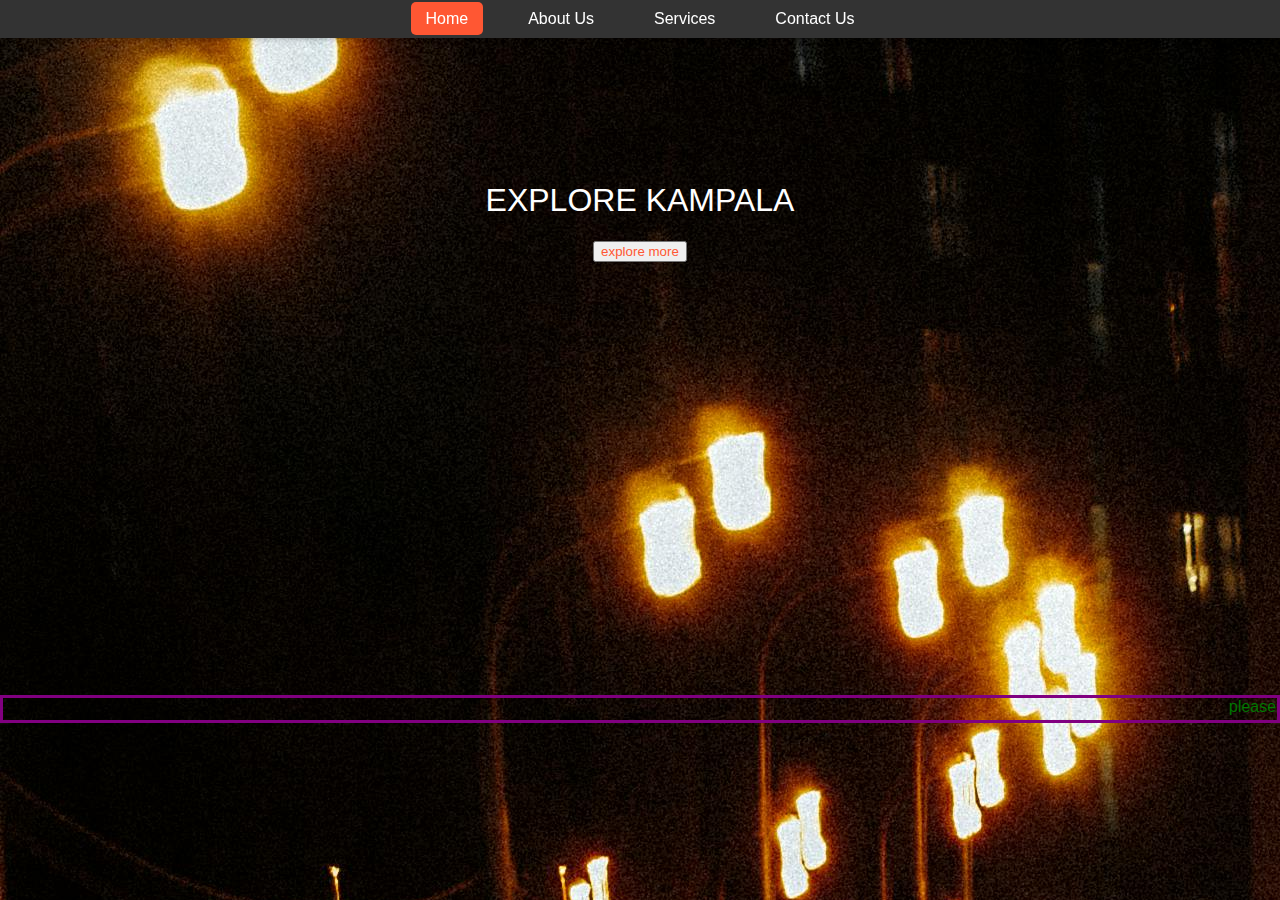
<file: App folder/index.html>
<!DOCTYPE html>
<html lang="en">
<head>
    <link rel="stylesheet" href="Style.css"> <!-- Link to your CSS file -->

    <meta charset="UTF-8">
    <meta name="viewport" content="width=device-width, initial-scale=1.0">
    <title>Document</title>
</head>
<body >
    <section>
        <nav class="nav">
            <ul class="ul">
                <li class="h"><a href="index.html" class="active">Home</a></li>
                <li class="h"><a href="about.html">About Us</a></li>
                <li class="h"><a href="services.html">Services</a></li>
                <li class="h"><a href="contact.html">Contact Us</a></li>
            </ul>
        </nav>
        <section class="explore1">
          <div class="explore">
            <p>Explore kampala</p>
          </div>
        </section>
        <section>
            <div>
                <button class="button3">explore more</button>
            </div>
        </section>
    
    </section class="jj">
    <footer class="footer">
        <marquee behavior="" direction="">please visit our beautiful city of uganda you are all welcome and fill at home as you come to uganda for more information visit as at "www.Kampalacity.org or visit our various socaial medai</marquee>
    </footer>
</body>
</html>
</file>
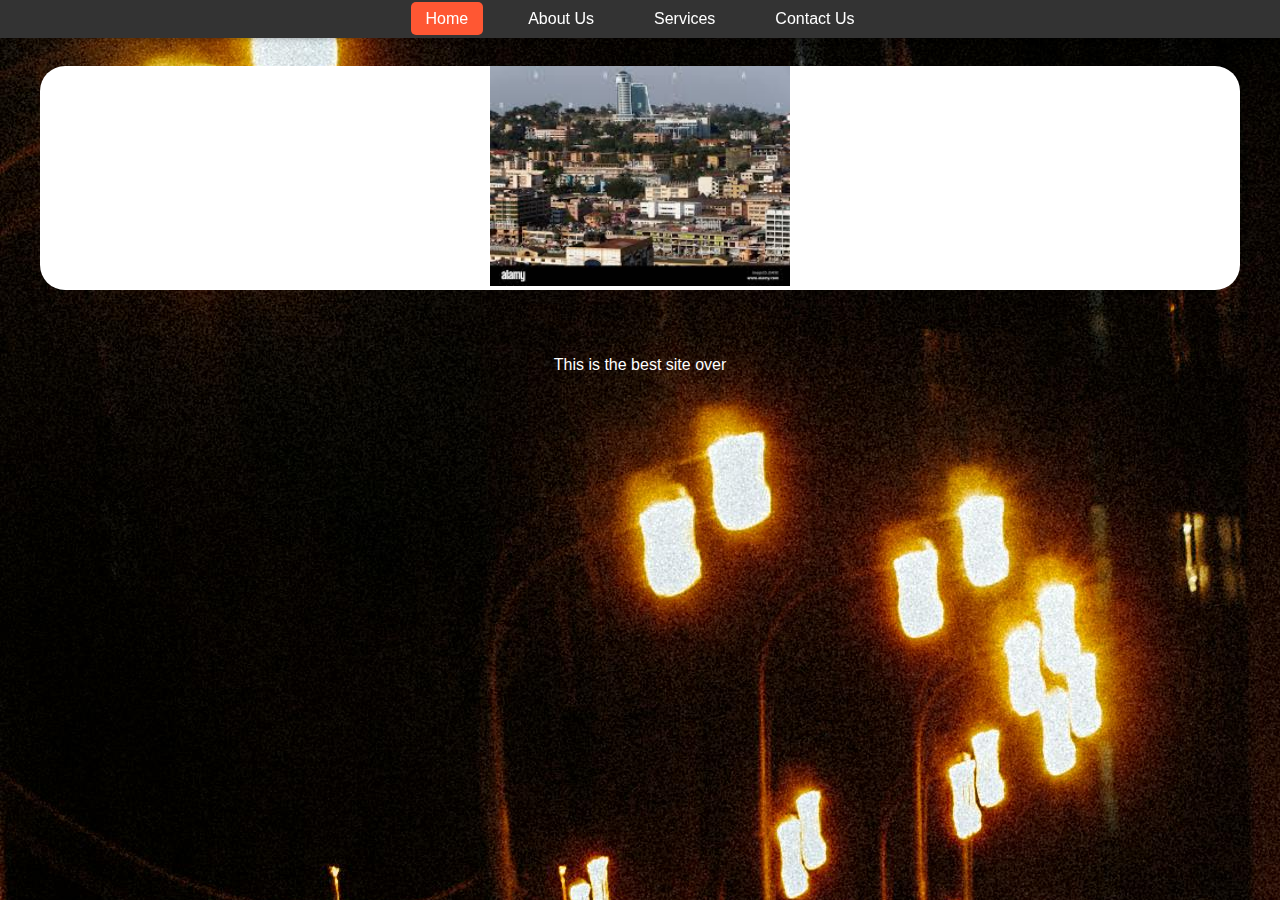
<file: App folder/about.html>
<!DOCTYPE html>
<html lang="en">
<head>
    <meta charset="UTF-8">
    <meta name="viewport" content="width=device-width, initial-scale=1.0">
    <title>Our Services - Kampala City</title>
    <link rel="stylesheet" href="/App folder/Style.css">
</head>
<body>

    <!-- Navigation Bar -->
 
 <nav class="nav">
    <ul class="ul">
        <li class="h"><a href="index.html" class="active">Home</a></li>
        <li class="h"><a href="about.html">About Us</a></li>
        <li class="h"><a href="services.html">Services</a></li>
        <li class="h"><a href="contact.html">Contact Us</a></li>
    </ul>
</nav>

<section >
    <div >
        <figure class="immm">
            <img src="/img/images.jpeg" alt="" width="300">
        </figure>
    </div>
</section>

<section>
    <div>
        <p>This is the best site over</p>
    </div>
</section>
      
    
</body>
</html>
</file>
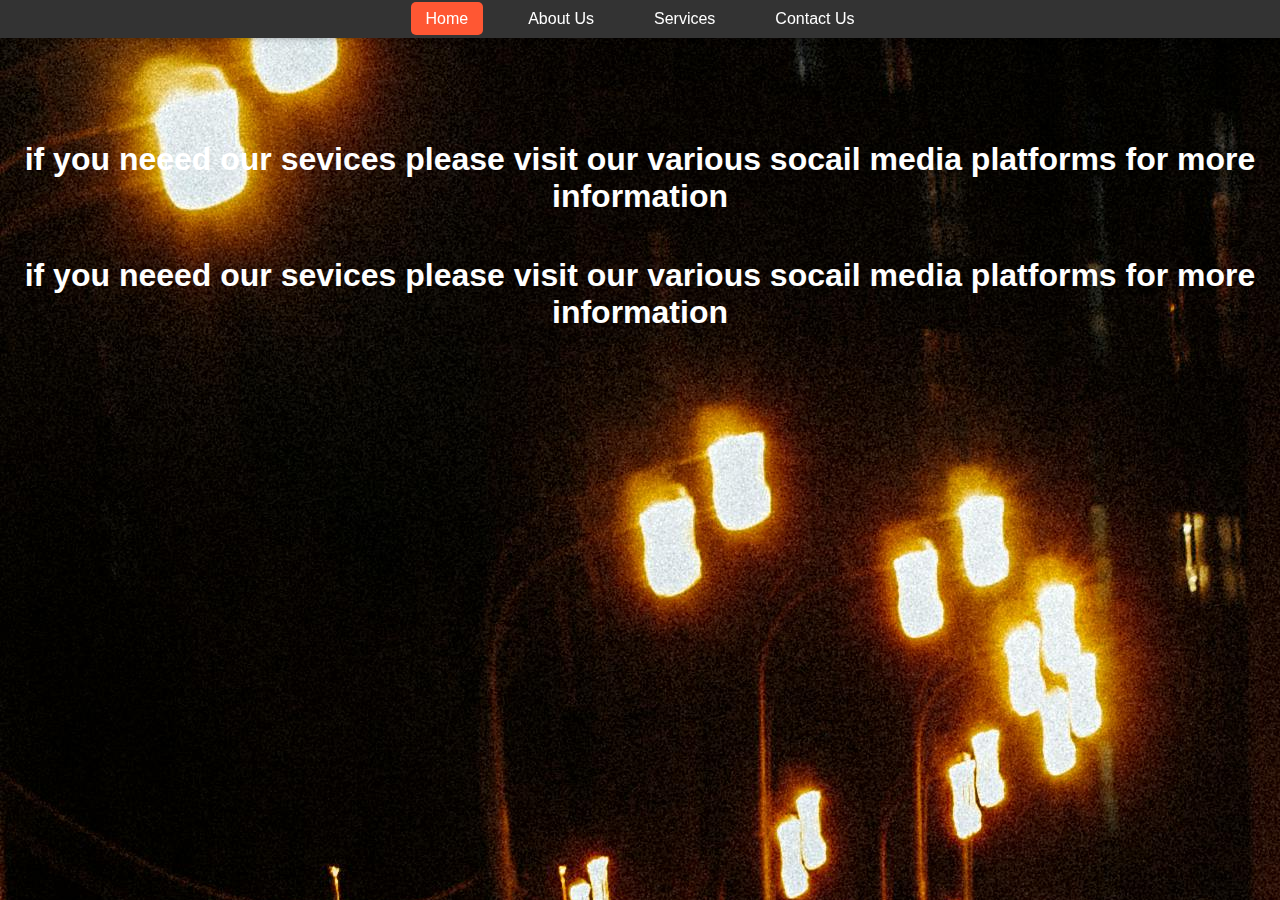
<file: App folder/contact.html>
<!DOCTYPE html>
<html lang="en">
<head>
    <meta charset="UTF-8">
    <meta name="viewport" content="width=device-width, initial-scale=1.0">
    <title>Contact Us - Kampala City</title>
    <link rel="stylesheet" href="Style.css"> <!-- Link to your CSS file -->
</head>
<body>
  
    <!-- Navigation Bar -->
    <nav class="nav">
      <ul class="ul">
          <li class="h"><a href="index.html" class="active">Home</a></li>
          <li><a href="about.html">About Us</a></li>
          <li><a href="services.html">Services</a></li>
          <li><a href="contact.html">Contact Us</a></li>
      </ul>
  </nav>



  <section>
  <section class="sevicesinfo">
    <div>
      <h1>if you neeed our sevices please visit our various socail media platforms for more information</h1>
    </div>
  </section>
  <section>
    <section class="sevicesinfo">
      <div>
        <h1>if you neeed our sevices please visit our various socail media platforms for more information</h1>
      </div>
    </section>
</file>
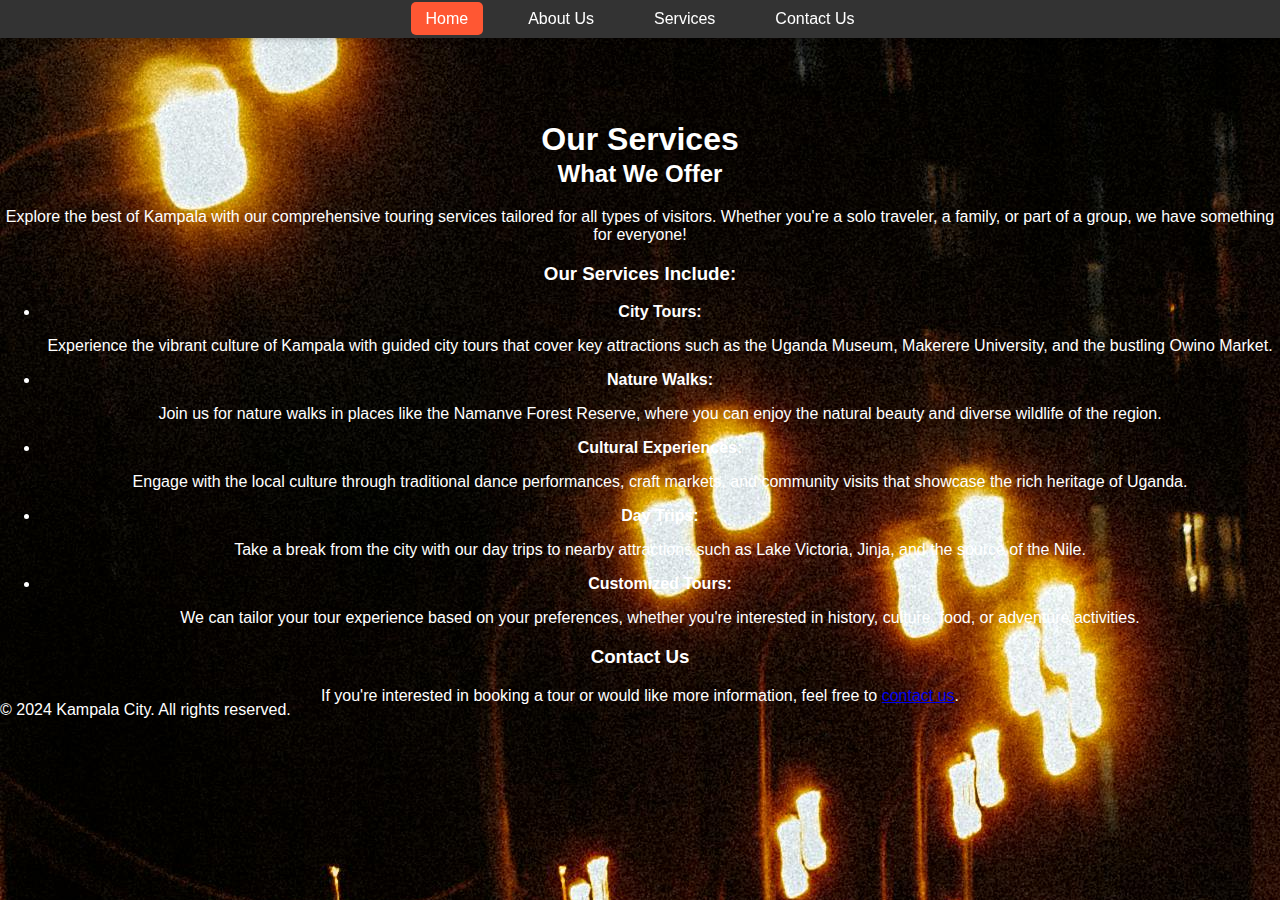
<file: App folder/services.html>
<!DOCTYPE html>
<html lang="en">
<head>
    <meta charset="UTF-8">
    <meta name="viewport" content="width=device-width, initial-scale=1.0">
    <title>Our Services - Kampala City</title>
    <link rel="stylesheet" href="Style.css"> <!-- Link to your CSS file -->
</head>
<body>

    <!-- Navigation Bar -->
 
 <nav class="nav">
    <ul class="ul">
        <li class="h"><a href="index.html" class="active">Home</a></li>
        <li class="h"><a href="about.html">About Us</a></li>
        <li class="h"><a href="services.html">Services</a></li>
        <li class="h"><a href="contact.html">Contact Us</a></li>
    </ul>
</nav>


    <!-- Header Section -->
     <section>
    <section>
        <h1>Our Services</h1>
    </section>
    
    </section>
  
      
    
        <!-- Main Content Section -->
        <div>
            <h2>What We Offer</h2>
            <p>Explore the best of Kampala with our comprehensive touring services tailored for all types of visitors. Whether you're a solo traveler, a family, or part of a group, we have something for everyone!</p>
            
            <h3>Our Services Include:</h3>
            <ul>
                <li>
                    <strong>City Tours:</strong>
                    <p>Experience the vibrant culture of Kampala with guided city tours that cover key attractions such as the Uganda Museum, Makerere University, and the bustling Owino Market.</p>
                </li>
                <li>
                    <strong>Nature Walks:</strong>
                    <p>Join us for nature walks in places like the Namanve Forest Reserve, where you can enjoy the natural beauty and diverse wildlife of the region.</p>
                </li>
                <li>
                    <strong>Cultural Experiences:</strong>
                    <p>Engage with the local culture through traditional dance performances, craft markets, and community visits that showcase the rich heritage of Uganda.</p>
                </li>
                <li>
                    <strong>Day Trips:</strong>
                    <p>Take a break from the city with our day trips to nearby attractions such as Lake Victoria, Jinja, and the source of the Nile.</p>
                </li>
                <li>
                    <strong>Customized Tours:</strong>
                    <p>We can tailor your tour experience based on your preferences, whether you're interested in history, culture, food, or adventure activities.</p>
                </li>
            </ul>
            
            <h3>Contact Us</h3>
            <p>If you're interested in booking a tour or would like more information, feel free to <a href="contact.html">contact us</a>.</p>
        </div>
    
        <!-- Footer -->
        <footer>
            <p>&copy; 2024 Kampala City. All rights reserved.</p>
        </footer>
</body>
</file>
<file: App folder/Style.css>
/* Navbar Styles */
nav {
    background-color: #333; /* Dark background for the navbar */
    position: fixed; /* Sticks the navbar at the top */
    width: 100%;
    top: 0;
    z-index: 1000;
    box-shadow: 0 2px 5px rgba(0, 0, 0, 0.2); /* Adds shadow for depth */
}

nav ul {
    display: flex;
    justify-content: center; /* Center-aligns the navigation items */
    padding: 10px 0;
    margin: 0; /* Removes default margin */
    list-style: none; /* Removes default list styling */
}

nav ul li {
    margin: 0 15px; /* Adds spacing between navigation items */
}

nav ul li a {
    color: #fff; /* White text color */
    font-size: 16px;
    padding: 8px 15px;
    text-decoration: none; /* Removes underline */
    transition: background-color 0.3s ease-in-out, color 0.3s ease-in-out;
}

nav ul li a:hover, 
nav ul li a.active {
    background-color: #ff5733; /* Highlight color for active/hover state */
    color: #fff; /* White text */
    border-radius: 5px; /* Rounded edges for hover effect */
}

/* Responsive Design for Mobile */
@media (max-width: 768px) {
    nav ul {
        flex-direction: column; /* Stacks items vertically */
        align-items: center;
    }

    nav ul li {
        margin: 10px 0; /* Increases spacing for vertical layout */
    }

    nav ul li a {
        font-size: 18px; /* Slightly larger text for better readability */
    }
}

/* Body Content Adjustment */
body {
    color: white;
    background-image: url(/img/pexels-alina-kurson-80193566-10554311.jpg) ;
    position: relative;
    padding-top: 60px; /* Adjust based on navbar height */
    margin: 0;
    font-family: Arial, sans-serif;
}
.sec{
    text-align: center;
    padding: 25px;
    margin: 25px;
  border:none;
  color: gold;
}

div .button3{
    position: relative;
    color:#ff5733;
    text-align: center;
    
    
}
.explore{
    text-align: center;
    position: relative;
    top: 50px;
    text-transform: uppercase;
    font-size: 2em;
    margin: 0px;
    padding: 0px;


}
section, div, .button3{
    text-align: center;
    position: relative;
    top: 20px;
    bottom: 10px;
}

.footer{
color:red;
position: relative;
top: 57vh;
color:green;
border: 3px solid;
border-color:purple;


}
div .immm{
    position: relative;
    top: -50px;
    background-color: white;
    border: gold;
    border-radius: 25px;
}
</file>
